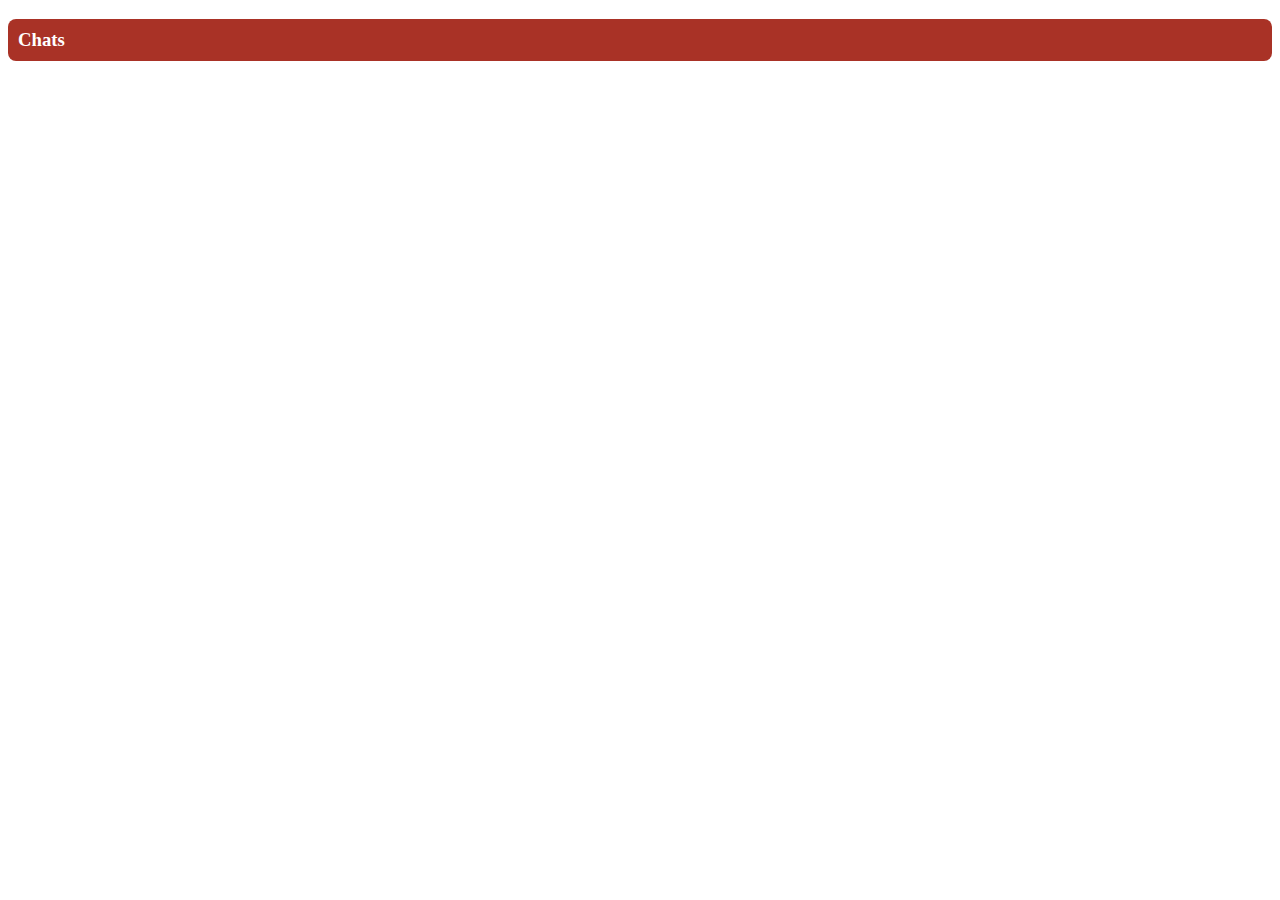
<file: target/classes/static/chat.html>
<!DOCTYPE html>
<html>
<body>

<div style="background-color:#A93226;color:black;border-radius: 8px;">
 
  <h3 style="padding: 10px 10px 10px 10px;color:white">Chats</h3>
</div> 

</body>
</html>
</file>
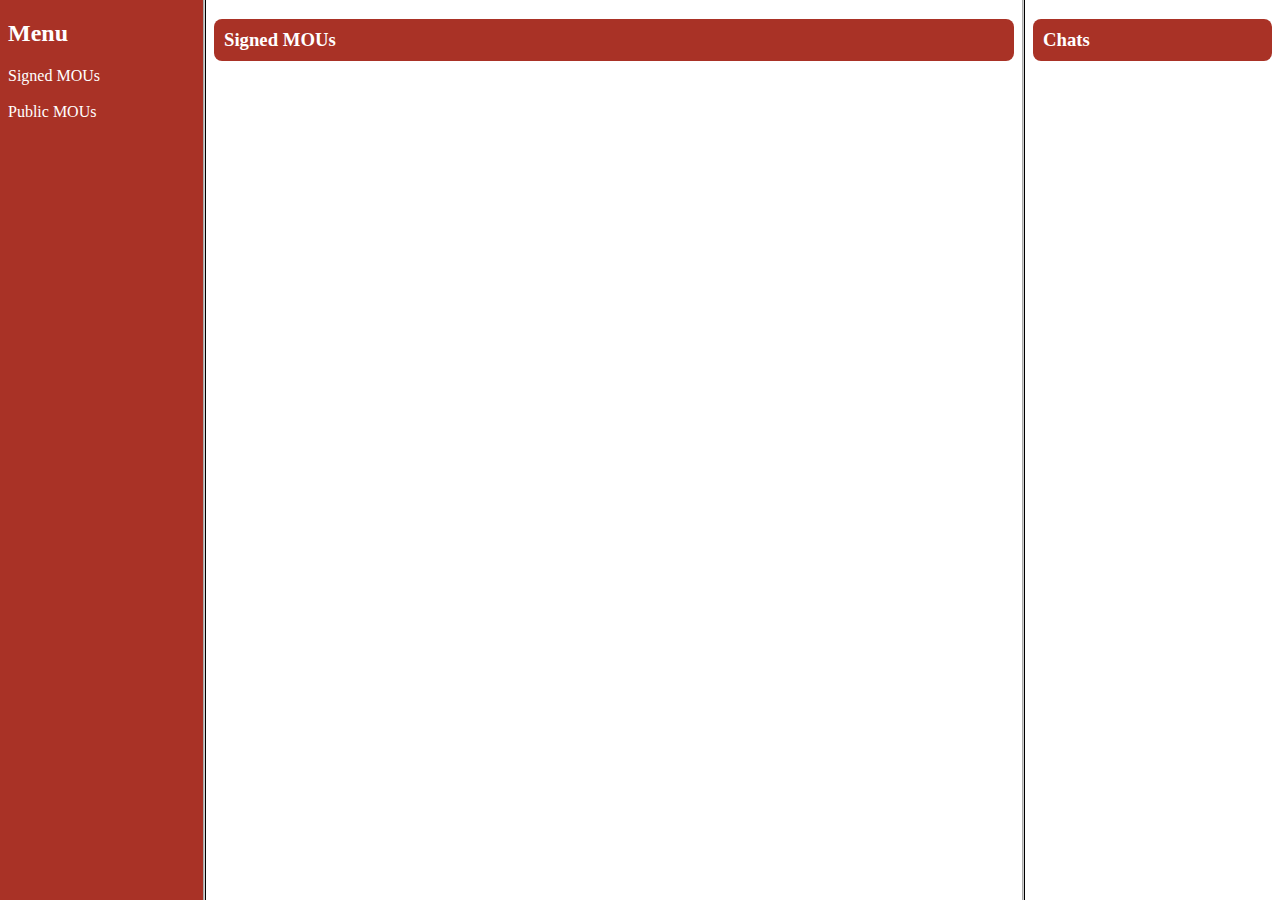
<file: target/classes/static/home.html>
<!DOCTYPE html>
<html>
<head>


</head>

<frameset cols="*,20%" border=3 frameborder="yes" framespacing="0">
<frameset cols="20%,*">
<frame name="menu" src="menu.html"/>
<frame name="showframe" src="newsfeed.html"/>
<frame name="showframe" src="newsfeed1.html"/>
</frameset>
<frame name="chat" src="chat.html"/>
</frameset>


</html>
</file>
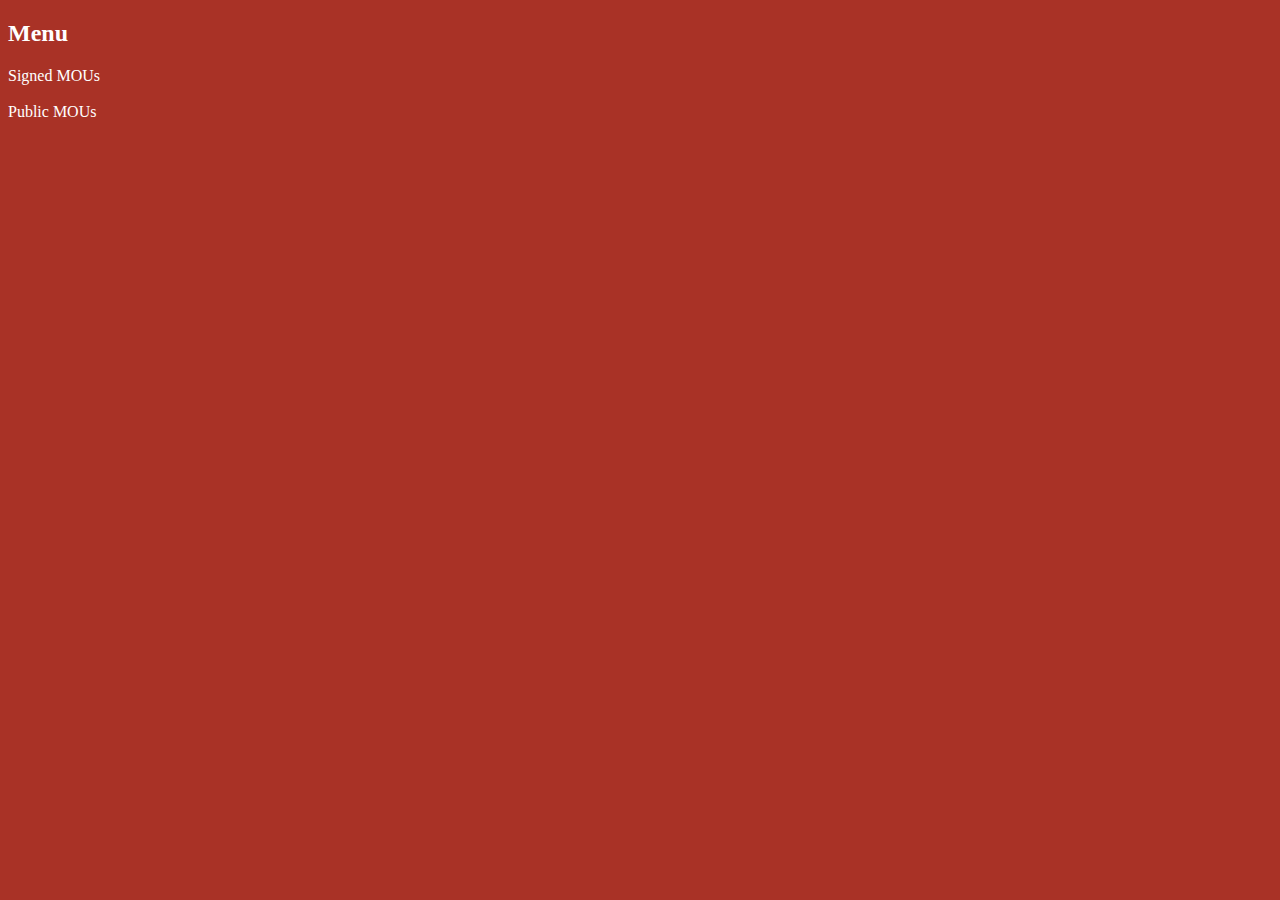
<file: target/classes/static/menu.html>
<!DOCTYPE html>
<html>
<head>
<style>
a:link {
    color:white;
    background-color: transparent;
    text-decoration: none;
}
a:visited {
    color:white;
    background-color: transparent;
    text-decoration: none;
}

a:hover {
    color: black;
    background-color: transparent;
    text-decoration:none;
}
a:active {
    color: black;
    background-color: transparent;
    text-decoration: none;
}
</style>
</head>
<body bgcolor=#A93226>


 
  <h2 style="color:white">Menu</h2>

<a href = "newsfeed.html" target="showframe">Signed MOUs</a><br>
</br>
<a href = "newsfeed1.html" target="showframe">Public MOUs</a><br>
</body>
</html>
</file>
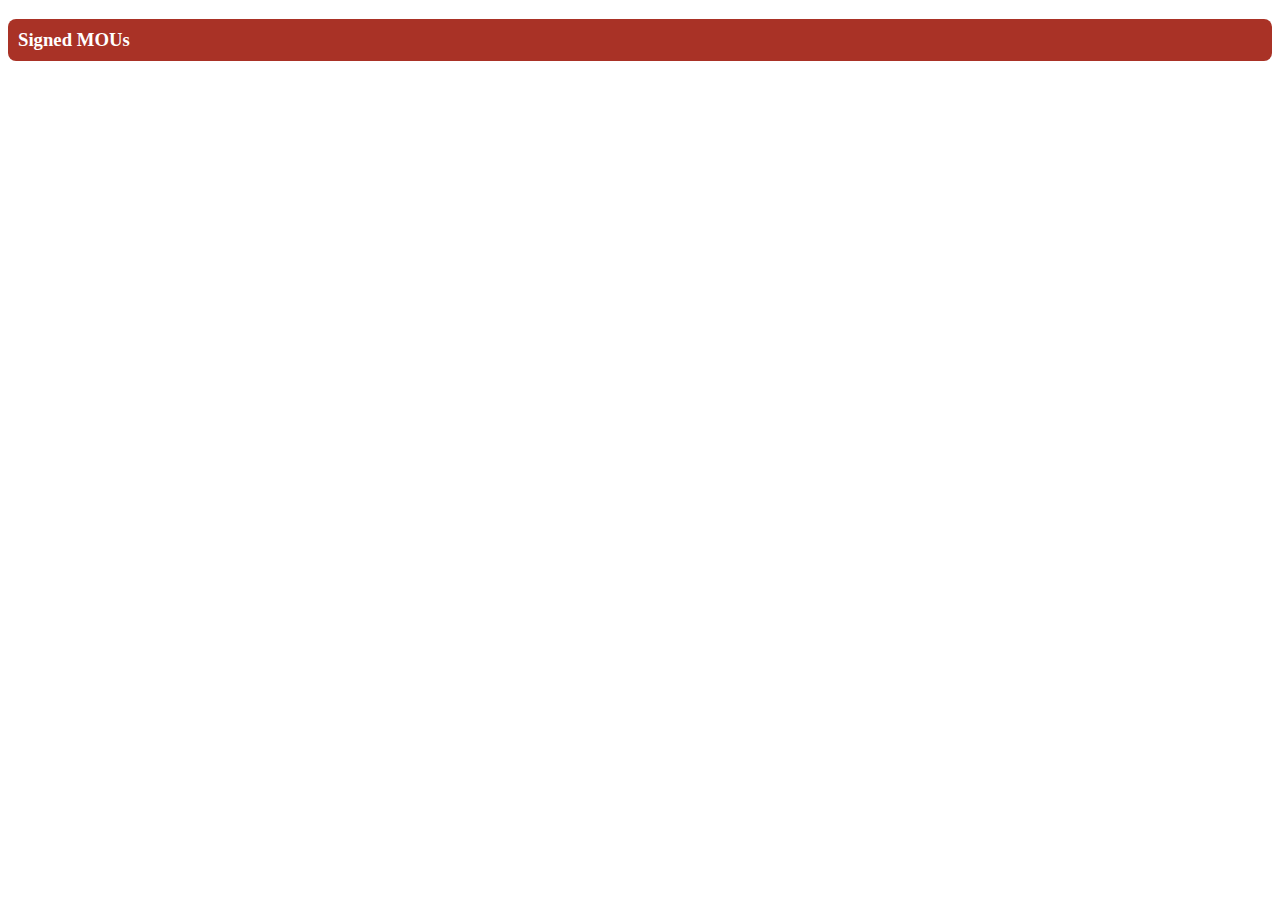
<file: target/classes/static/newsfeed.html>
<!DOCTYPE html>
<html>
<body>

<div style="background-color:#A93226;color:black;border-radius:8px">
 
  <h3 style="padding: 10px 10px 10px 10px;color:white">Signed MOUs
</h3>
</div> 

</body>
</html>
</file>
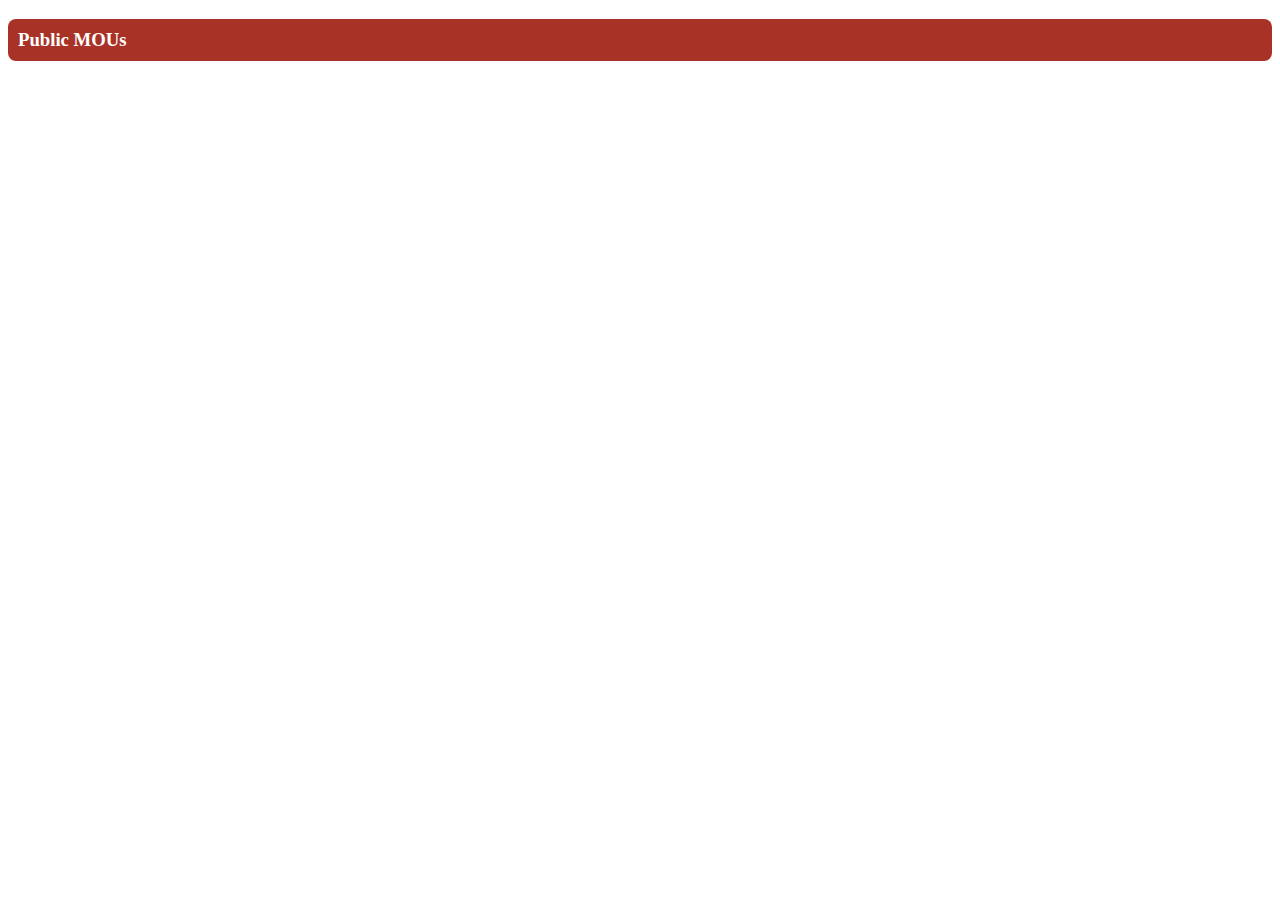
<file: target/classes/static/newsfeed1.html>
<!DOCTYPE html>
<html>
<body>

<div style="background-color:#A93226;color:black;border-radius:8px">
 
  <h3 style="padding: 10px 10px 10px 10px;color:white">Public MOUs
</h3>
</div> 

</body>
</html>
</file>
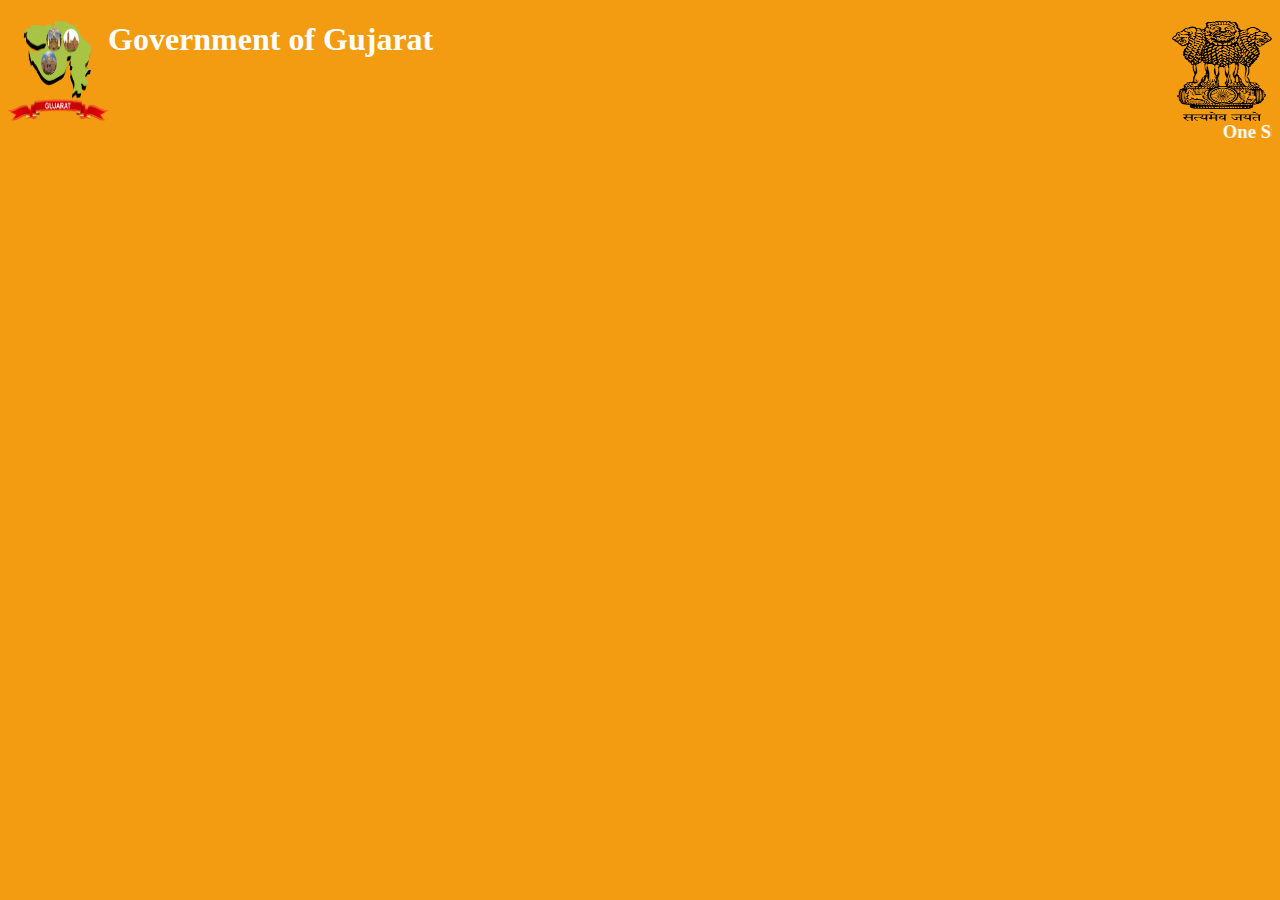
<file: target/classes/static/top.html>
<!DOCTYPE html>
<html>
<head>
</head>
<body bgcolor= #F39C12>

  <img src="logo.png" style="height:100px;width:100px;float:left;"> 
  	 <img src="emblem.png" style="height:100px;width:100px;float:right;"> 
  
<h1 style="color:white;">Government of Gujarat</h1>



<h3><marquee style="color:white;">One Stop Investment Portal</marquee></h3>

</body>
</html>
</file>
